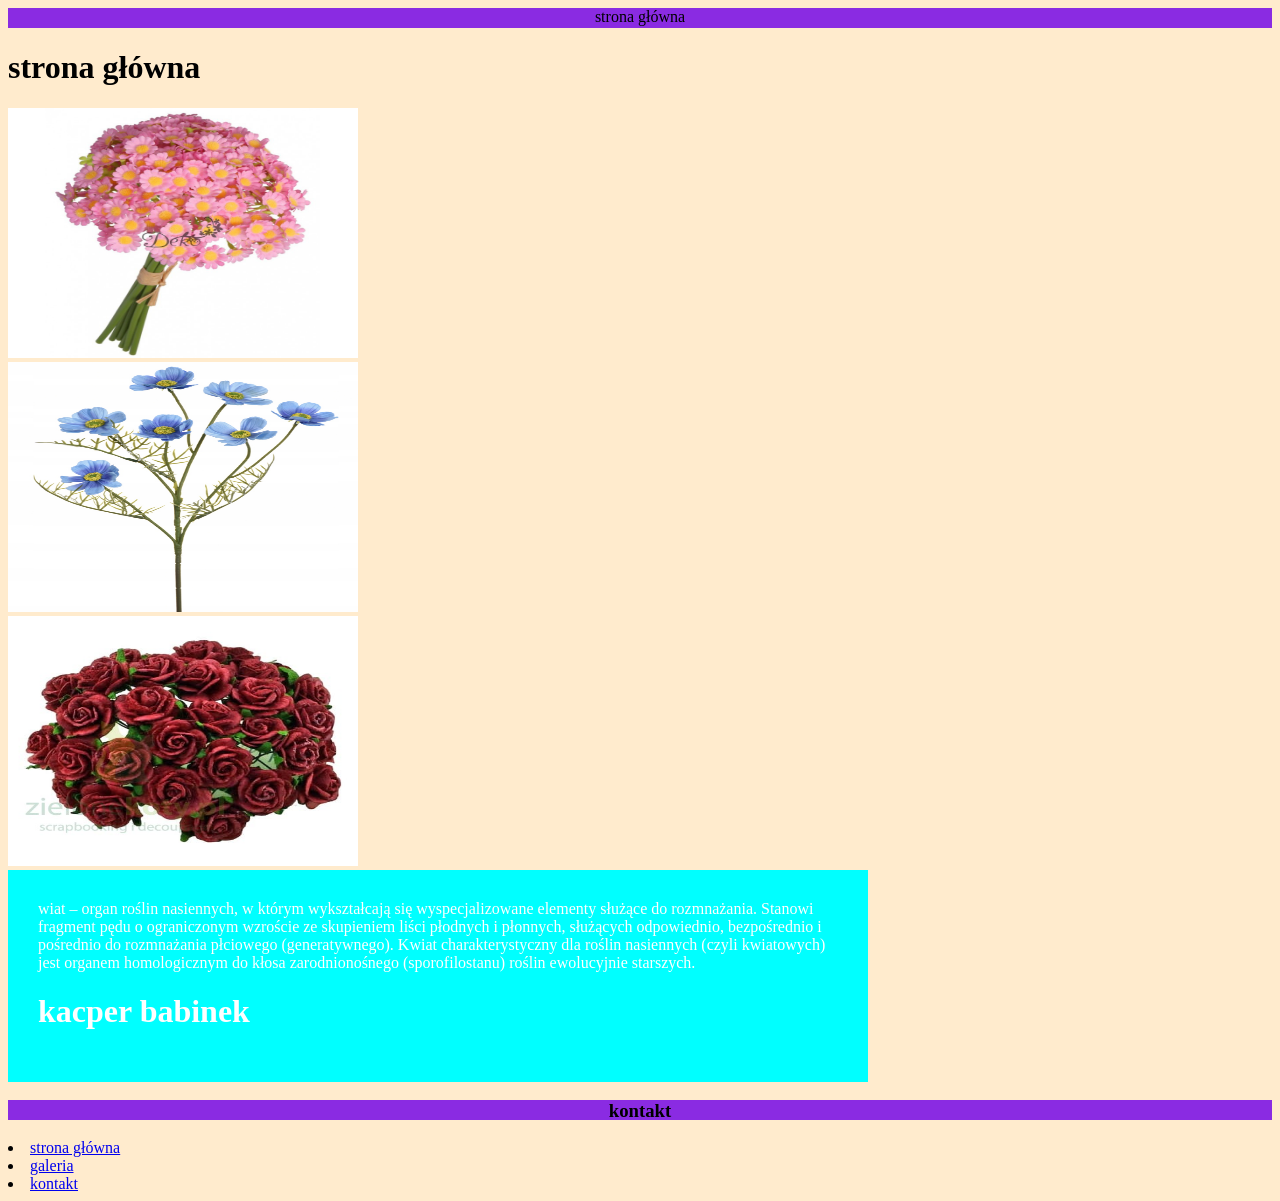
<file: index.html>
<!DOCTYPE html>
<html lang="en">
<head>
    <meta charset="UTF-8">
    <meta name="viewport" content="width=device-width, initial-scale=1.0">
    <title>Document</title>
    <link rel="stylesheet" href="style/style.css">
    <nav>strona główna</nav>
    
</head>
<body>
    <h1>strona główna</h1>
    <img src="image/sztuczne-kwiaty-gumowe-gumowane-drobne-kwiatki-galazki-rosliny.jpg" alt="">
    <br>
    <img src="image/KWIATKI-WARSZAWIANKI-DO-STROIKA-WIAZANKI-KWIAT-DO-WIANKA-DROBNE-KWIATUSZKI.jpg">
    <br>
    <img src="image/Photoroom_20240616_185438.jpg">
<main>

    wiat – organ roślin nasiennych, w którym wykształcają się wyspecjalizowane elementy służące do rozmnażania. Stanowi fragment pędu o ograniczonym wzroście ze skupieniem liści płodnych i płonnych, służących odpowiednio, bezpośrednio i pośrednio do rozmnażania płciowego (generatywnego). Kwiat charakterystyczny dla roślin nasiennych (czyli kwiatowych) jest organem homologicznym do kłosa zarodnionośnego (sporofilostanu) roślin ewolucyjnie starszych. 
    <h1>kacper babinek</h1>
</main>


<h3>kontakt</h3>
<li><a href="index.html">strona główna</a></li>
<li><a href="galeria.html">galeria</a></li>
<li><a href="./kontakt.html">kontakt</a></li>




</body>
</html>
</file>
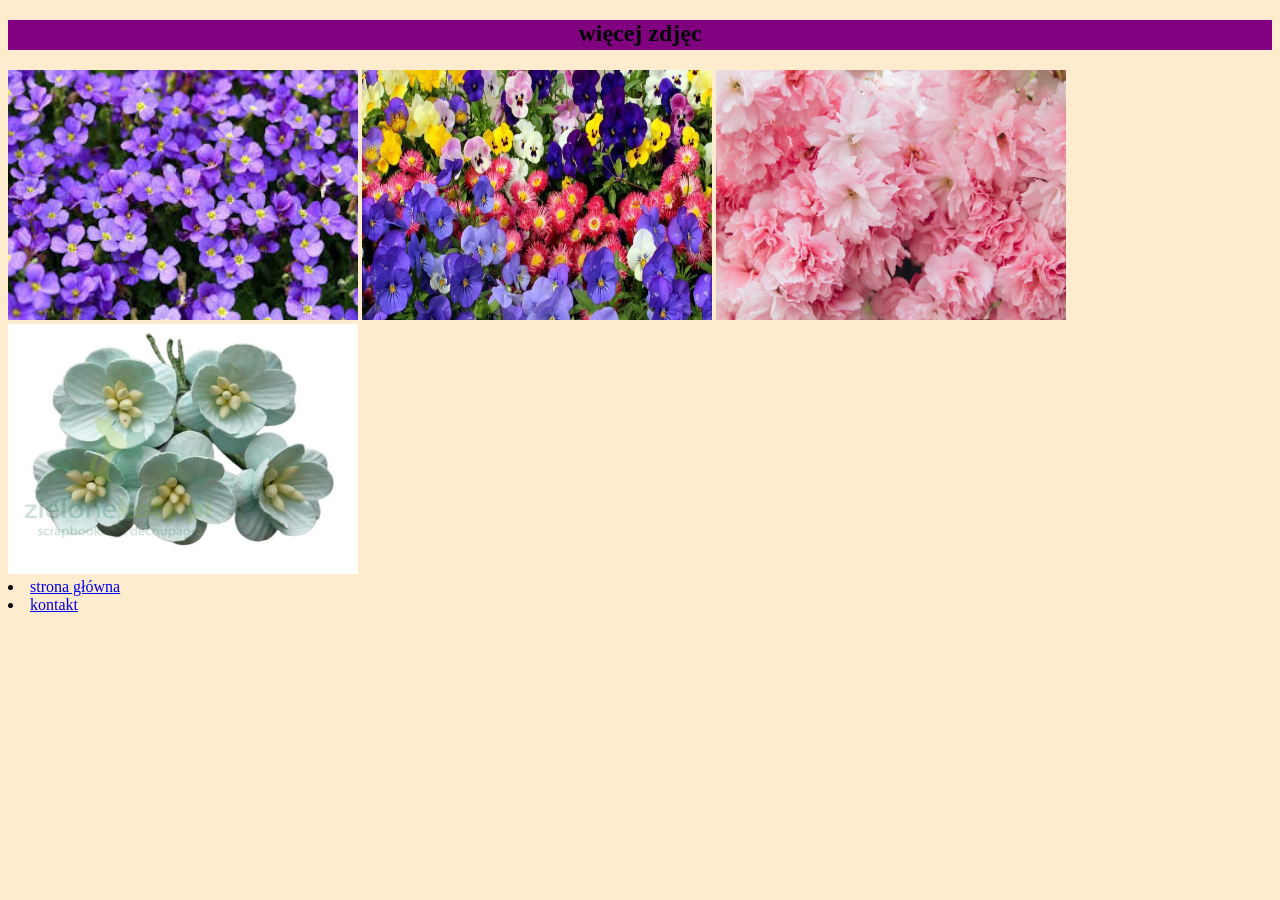
<file: galeria.html>
<!DOCTYPE html>
<html lang="en">
<head>
    <meta charset="UTF-8">
    <meta name="viewport" content="width=device-width, initial-scale=1.0">
    <title>Document</title>
    <link rel="stylesheet" href="style/style.css">
</head>
<body>
    <h2>więcej zdjęc</h2>
<img src="image/images.jpg">
<img src="image/flowers-g0cb359560_1280-768x375.jpg">
<img src="image/male-rozowe-kwiatki-w-ogrodzie-zestawienie-najpiekniejszych-gatunkow.jpg">
<img src="image/kwiatki-jabloni-mietowe.jpg">

<li><a href=".index.html">strona główna</a></li>
<li><a href="./kontakt.html">kontakt</a></li>
</body>
</html>
</file>
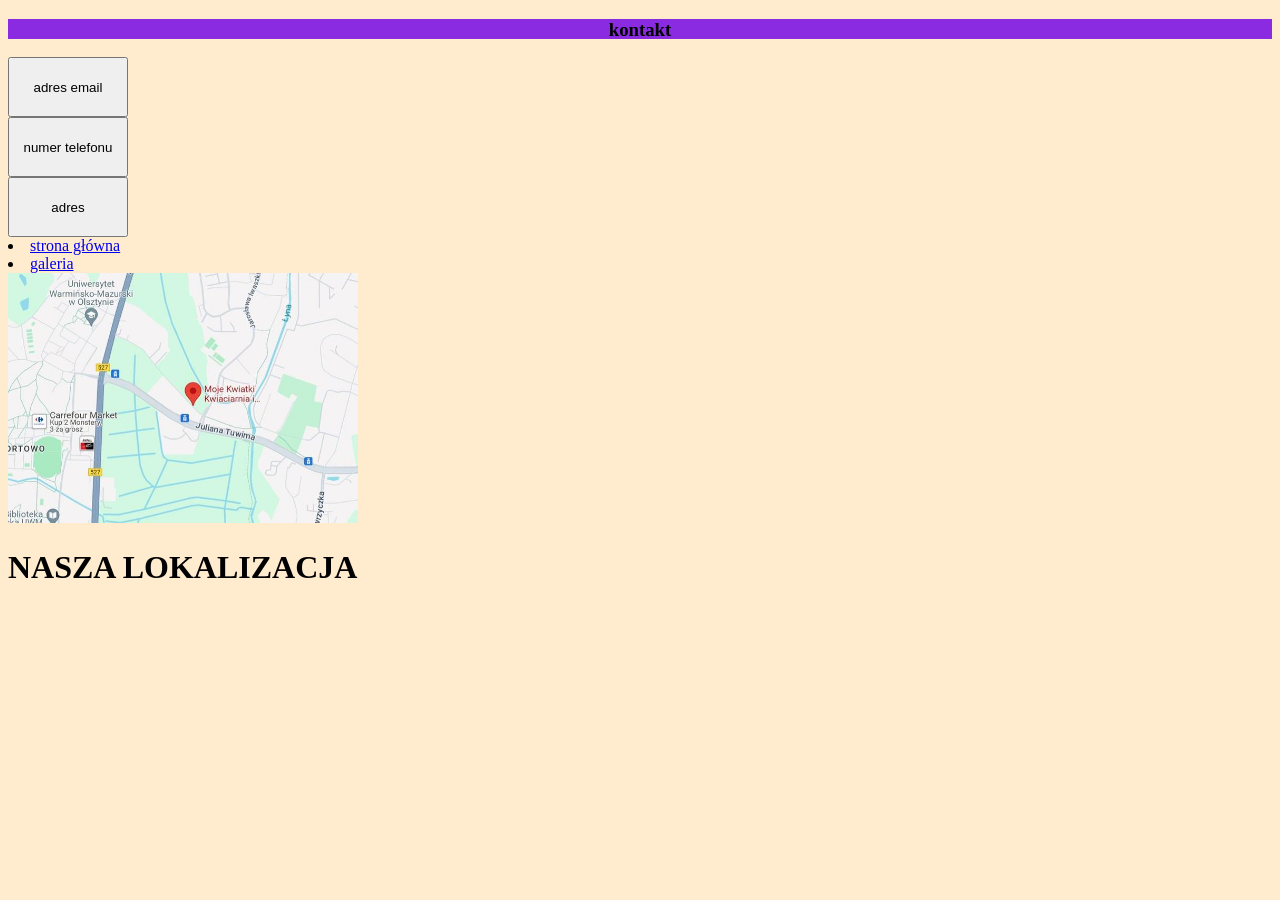
<file: kontakt.html>
<!DOCTYPE html>
<html lang="en">
<head>
    <meta charset="UTF-8">
    <meta name="viewport" content="width=device-width, initial-scale=1.0">
    <title>Document</title>
    <link rel="stylesheet" href="style/style.css">
</head>
<body>
    <h3>kontakt</h3>
<button>adres email</button>
<br>
<button>numer telefonu</button>
<br>
<button>adres</button>
    
<li><a href="index.html">strona główna</a></li>
<li><a href="galeria.html">galeria</a></li>
<img src="image/gf-iW3c-4QcA-d6c3_najlepsze-kwiaciarnie-w-olsztynie-gdzie-kupic-kwiaty-na-dzien-kobiet-te-miejsca-polecaja-mieszkancy-664x0-nocrop.jpg">
<h1>NASZA LOKALIZACJA</h1>
</body>
</html>
</file>
<file: style/style.css>
nav{
text-align: center;
background-color: blueviolet;
height: 20px;
}
body{
    background-color: blanchedalmond;
}
img{
    height: 250px;
    width: 350px;
}
main{

    text-align: left;
    padding: 30px;
    background-color: aqua;
    width: 800px;
    color: white;
}
h2{
    background-color: purple;
    text-align: center;
    height: 30px;
}
h3{
    background-color: blueviolet;
    text-align: center;
    height: 20px;
}
h4{

    background-color: blueviolet;
}
button{
height: 60px;
width: 120px;

}
</file>
